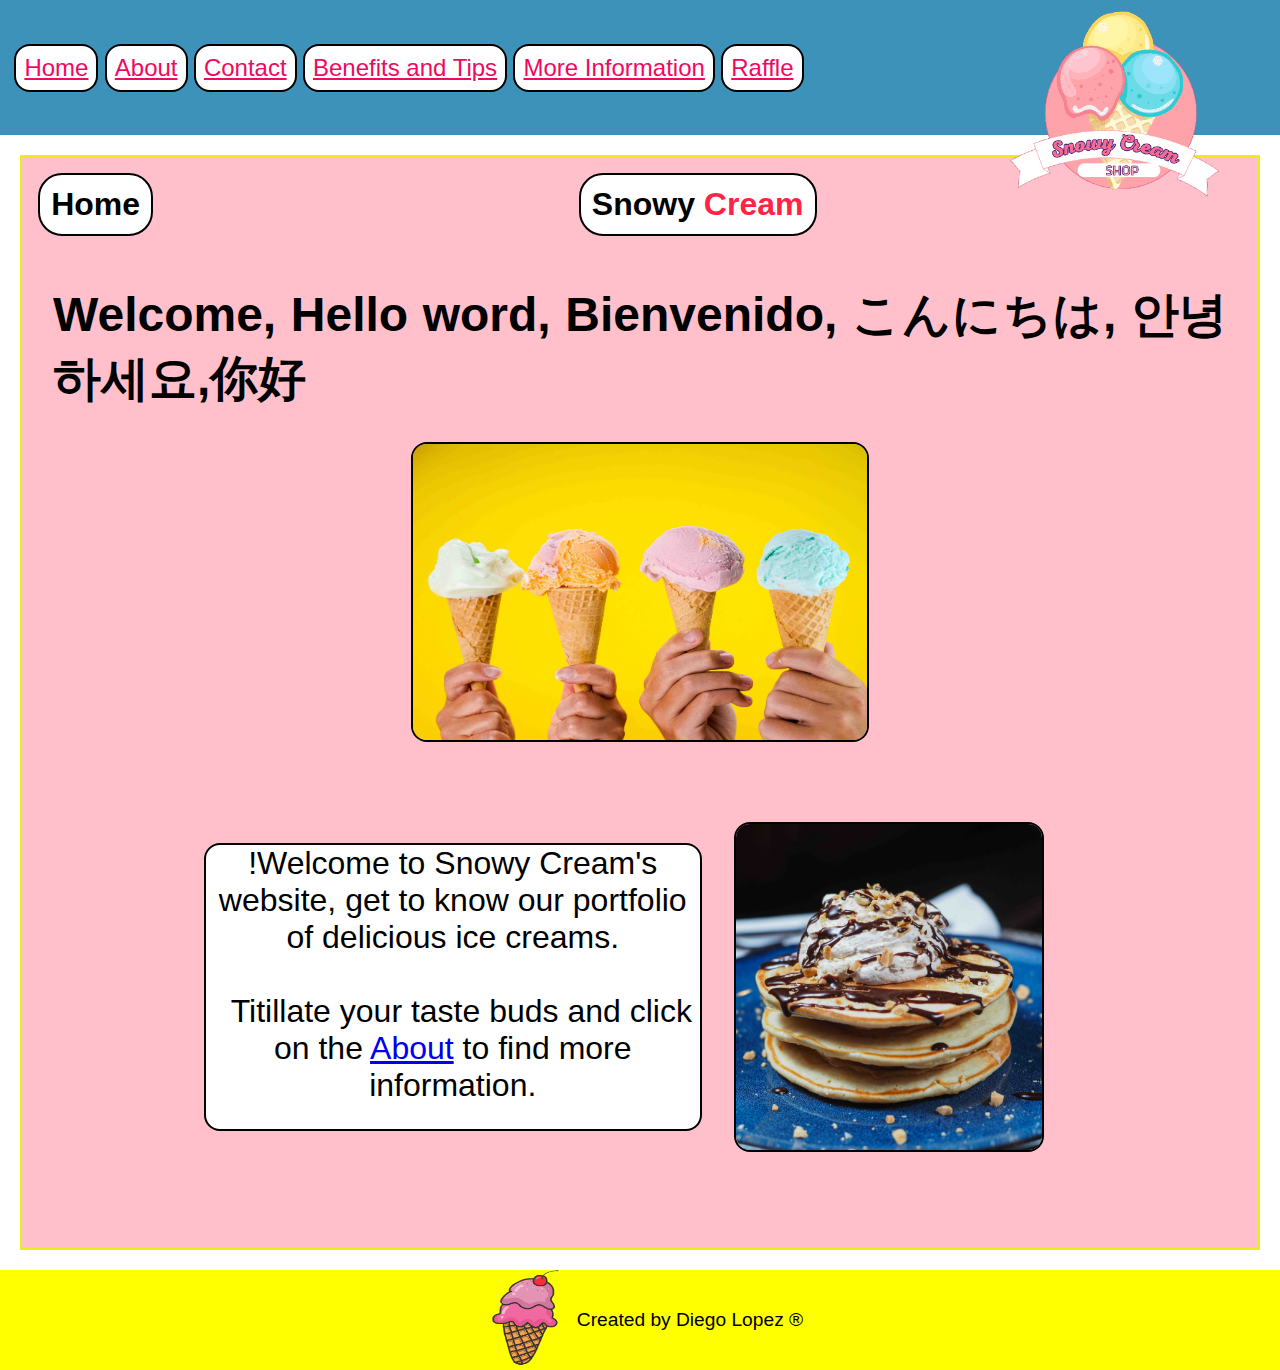
<file: index.html>
<!DOCTYPE html>
<html lang="en">
<head>
    <meta charset="UTF-8">
    <meta name="viewport" content="width=device-width, initial-scale=1.0">
    <title>kiki-Home</title>
    <link rel="stylesheet" href="style.css">
    <link rel="icon" href="./IceCream1/icon.png">

</head>
<body>
    <header>
        <div class="marlogo">
            <img src="./IceCream1/logo.png" alt="logo" class="logo">
        </div>
        <nav>
            <a href="index.html">Home</a>
            <a href="aboutUs.html">About</a>
            <a href="contact.html">Contact</a>
            <a href="benefitsTips.html">Benefits and Tips</a>
            <a href="information.html">More Information </a>
            <a href="raffle.html">Raffle </a>
        </nav>
    </header>
    <main>
        <div class="nameofpage">
            <h1>Home </h1> <h1> Snowy <span> Cream </span> </h1><span></span>
        </div>
        <div class="aside">
            <h3>Welcome, Hello word, Bienvenido, こんにちは, 안녕하세요,你好</h3>
            <div class="inicio">
                <img src="./IceCream1/icecream.jpg"  alt="icecream">
            </div>
        </div>
        <div class="section">  
            <div class="asideHome">
                <img src="./IceCream1/pancakes-ice.jpg" alt="pancakes-ice">
                <p> 
                   !Welcome to Snowy Cream's website, get to know our portfolio of delicious ice creams.
                   <br> &nbsp;
                   <br> &nbsp;
                   Titillate your taste buds and click on the <a href="aboutUs.html">About</a> to find more information.</p>
            </div>   
        </div>
    </main>
    <footer>
        <img src="./IceCream1/icon.png" alt="icon" class="icon">
        <div class="resevated">
            <p>Created by Diego Lopez &reg;</p>
        </div>
    </footer>
</body>
</html>
<!--Diego Lopez 21/05/2024-->
</file>
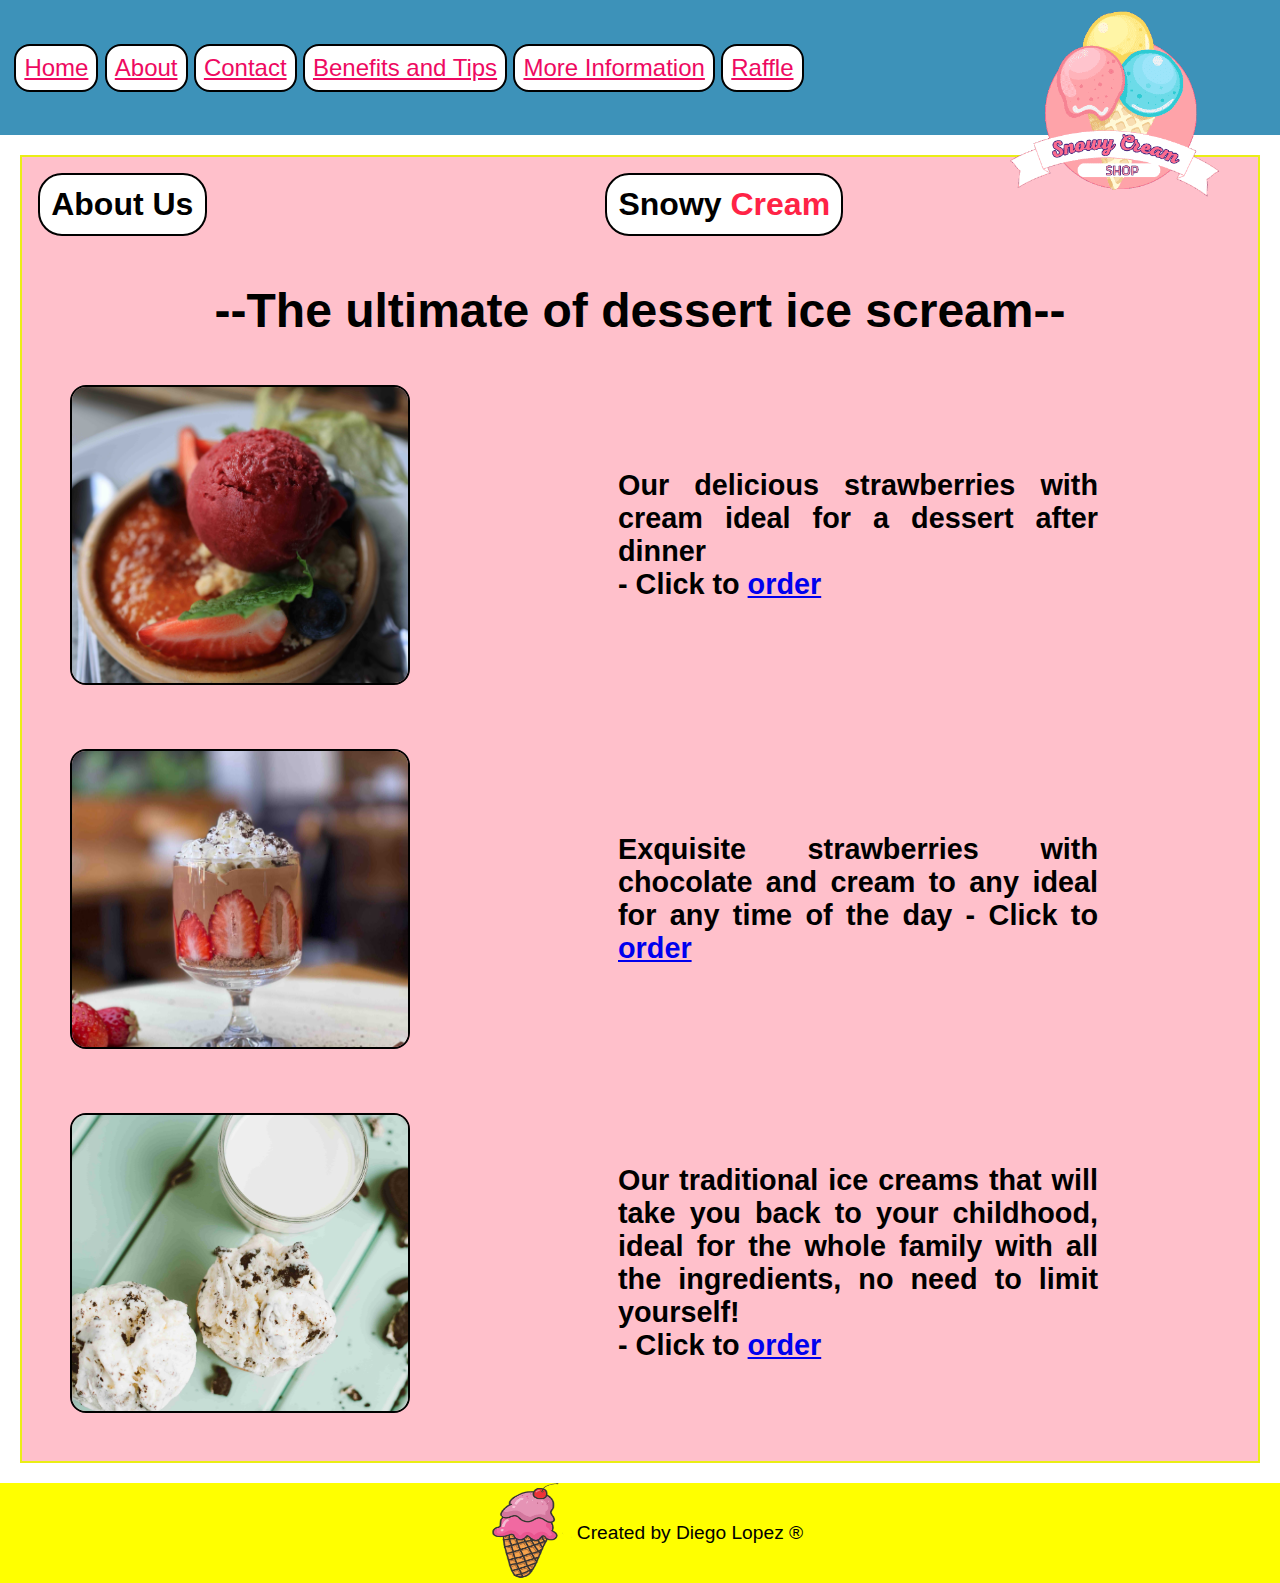
<file: aboutUs.html>
<!DOCTYPE html>
<html lang="en">
<head>
    <meta charset="UTF-8">
    <meta name="viewport" content="width=device-width, initial-scale=1.0">
    <title>Kiki-About</title>
    <link rel="stylesheet" href="style.css">
    <link rel="icon" href="./IceCream1/icon.png">
</head>
<body>
    <header>
        <div class="marlogo">
            <img src="./IceCream1/logo.png" alt="logo" class="logo">
        </div>
        <nav>
            <a href="index.html">Home</a>
            <a href="aboutUs.html">About</a>
            <a href="contact.html">Contact</a>
            <a href="benefitsTips.html">Benefits and Tips</a>
            <a href="information.html">More Information </a>
            <a href="raffle.html">Raffle </a>
        </nav>  
    </header>
    <main>
        <div class="nameofpage">
            <h1>About Us </h1> <h1> Snowy <span> Cream </span> </h1><span></span>
        </div>
        <div class="aside">
            <h3>--The ultimate of dessert ice scream--</h3>
        </div>
        <div class="generalabout">
            <div class="aboutcenter">
                <div class="aboutimages">
                    <img src="./IceCream1/redcream.jpg" alt="redcream" > 
                </div>
                <div class="text1">
                    <h4>
                        Our delicious strawberries with cream ideal for a dessert after dinner <br>- Click to <a href="contact.html">order</a>
                    </h4>
                </div> 
            </div>
            <div class="aboutcenter">
                <div class="aboutimages">        
                    <img src="./IceCream1/strawberry.jpg" alt="strawberries">
                </div>
                <div class="text1">
                    <h4> 
                        Exquisite strawberries with chocolate and cream to any ideal for any time of the day - Click to <a href="contact.html">order</a>
                    </h4>  
                </div> 
            </div>
            <div class="aboutcenter">
                <div class="aboutimages">
                    <img src="./IceCream1/two-icecream.jpg" alt="icecream" >
                </div> 
                <div class="text1">
                    <h4>
                        Our traditional ice creams that will take you back to your childhood, ideal for the whole family with all the ingredients, no need to limit yourself! <br>- Click to <a href="contact.html">order</a>
                    </h4>  
                </div>
            </div>
        </div>
    <!--    <div class="text" >
            <div class="text1">
                    <h4>
                        Our delicious strawberries with cream ideal for a dessert after dinner - Click to <a href="contact.html">order</a>
                    </h4>
                    </div>
                    <div class="text1">
                     <h4> 
                        Exquisite strawberries with chocolate and cream to any ideal for any time of the day - Click to <a href="contact.html">order</a>
                    </h4>   
                    </div> 
                    <div class="text1">
                      <h4>
                        Our traditional ice creams that will take you back to your childhood, ideal for the whole family with all the ingredients, no need to limit yourself! - Click to <a href="contact.html">order</a>
                      </h4>  
                    </div>
            </div> -->
    </main>
    <footer>
        <img src="./IceCream1/icon.png" alt="icon" class="icon">
        <div class="resevated">
            <p>Created by Diego Lopez &reg;</p>
        </div>
    </footer>
</body>
</html>
<!--Diego Lopez 21/05/2024-->
</file>
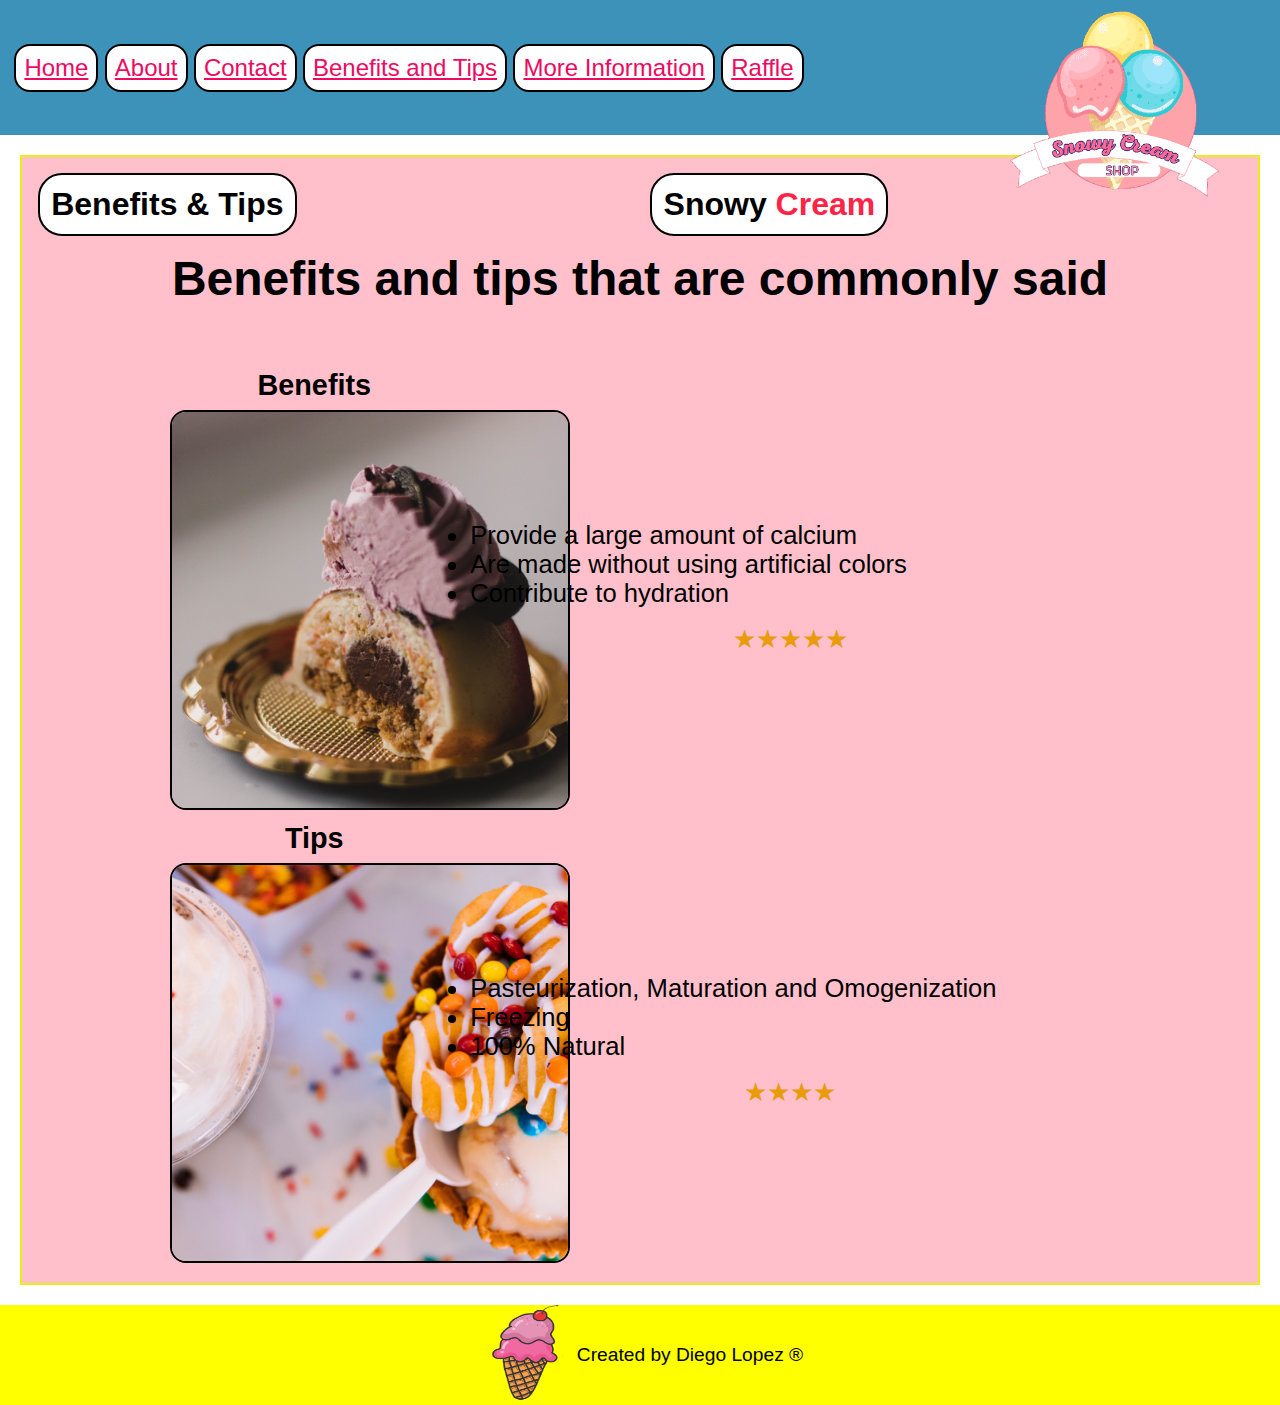
<file: benefitsTips.html>
<!DOCTYPE html>
<html lang="en">
<head>
    <meta charset="UTF-8">
    <meta name="viewport" content="width=device-width, initial-scale=1.0">
    <title>Benefits and Tips</title>
    <link rel="stylesheet" href="style.css">
    <link rel="icon" href="./IceCream1/icon.png">
</head>
<body>
    <header>
        <div class="marlogo">
            <img src="./IceCream1/logo.png" alt="logo" class="logo">
        </div>
        <nav>
            <a href="index.html">Home</a>
            <a href="aboutUs.html">About</a>
            <a href="contact.html">Contact</a>
            <a href="benefitsTips.html">Benefits and Tips</a>
            <a href="information.html">More Information </a>
            <a href="raffle.html">Raffle </a>
        </nav>  
    </header>
    <main>
        <section>
            <div class="nameofpage">
                <h1>Benefits & Tips </h1> <h1> Snowy <span> Cream </span> </h1><span></span>
            </div>
            <h3>Benefits and tips that are commonly said</h3>
            <div class="Basecont">
                <ol class="benefitsTips">
                    <li class="order_tips">  
                        <figure>
                            <h5> Benefits </h5>
                            <img src="./IceCream1/candy-icecream.jpg" alt="candy-icecream">
                        </figure>
                        <ul class="order_1-tips">
                            <li> Provide a large amount of calcium</li>
                            <li> Are made without using artificial colors</li>
                            <li> Contribute to hydration</li>
                        <li class="no-dot">
                            <div>
                                <p class="clasificacion">★★★★★</p>
                            </div>
                        </li>
                    </ul>
                 </li>
                    <li class="order_tips">
                        <figure>
                            <h5> Tips </h5>
                            <img src="./IceCream1/cream-ice.jpg" alt="cream-ice">
                        </figure>
                        <ul class="order_1-tips">
                            <li> Pasteurization, Maturation and Omogenization</li>
                            <li> Freezing</li>
                            <li> 100% Natural</li>
                            <li class="no-dot">
                                <div>
                                    <p class="clasificacion">★★★★</p>
                                </div>
                            </li>
                        </ul>
                    </li>
                </ol>
            </div>
        </section>
    </main>

   <footer>
        <img src="./IceCream1/icon.png" alt="icon" class="icon">
        <div class="resevated">
            <p>Created by Diego Lopez &reg;</p>
        </div>
    </footer>
</body>
</html>
<!--Diego Lopez 21/05/2024-->
</file>
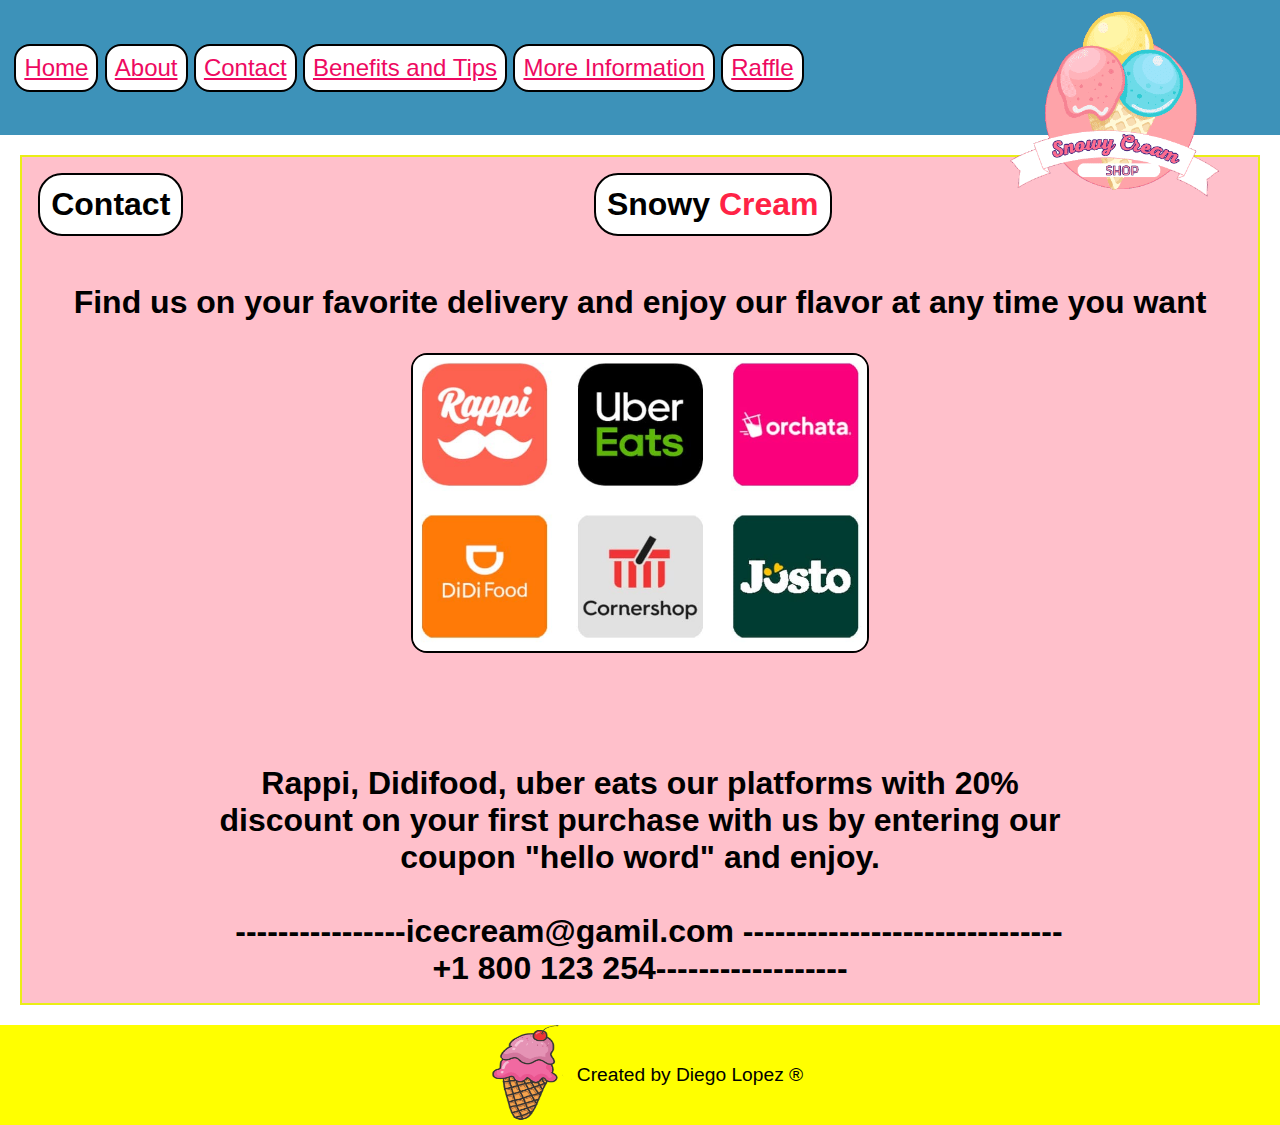
<file: contact.html>
<!DOCTYPE html>
<html lang="en">
<head>
    <meta charset="UTF-8">
    <meta name="viewport" content="width=device-width, initial-scale=1.0">
    <title>Kiki-contact</title>
    <link rel="stylesheet" href="style.css">
    <link rel="icon" href="./IceCream1/icon.png">
</head>
<body>
    <header>
        <div class="marlogo">
            <img src="./IceCream1/logo.png" alt="logo" class="logo">
        </div>
        <nav>
            <a href="index.html">Home</a>
            <a href="aboutUs.html">About</a>
            <a href="contact.html">Contact</a>
            <a href="benefitsTips.html">Benefits and Tips</a>
            <a href="information.html">More Information </a>
            <a href="raffle.html">Raffle </a>
        </nav>
    </header>
    <main>
        <div class="nameofpage">
            <h1>Contact </h1> <h1> Snowy <span> Cream </span> </h1><span></span>
        </div>
        <aside>
            <article>
                <h5>Find us on your favorite delivery and enjoy our flavor at any time you want </h5>
                <div class="contact">
                    <img src="./IceCream1/buy.jpg" class="contact" alt="buy">
                </div>
                <h6> Rappi, Didifood, uber eats our platforms with 20% discount on your first purchase with us by entering our coupon "hello word" and enjoy.
                    <br> &nbsp;
                    <br> &nbsp;
                    ----------------icecream@gamil.com ------------------------------ +1 800 123 254------------------</h6>
            </article>
        </aside>
    </main>
    <footer>
        <img src="./IceCream1/icon.png" alt="icon" class="icon">
        <div class="resevated">
            <p>Created by Diego Lopez &reg;</p>
        </div>
    </footer>
</body>
</html>
<!--Diego Lopez 21/05/2024-->
</file>
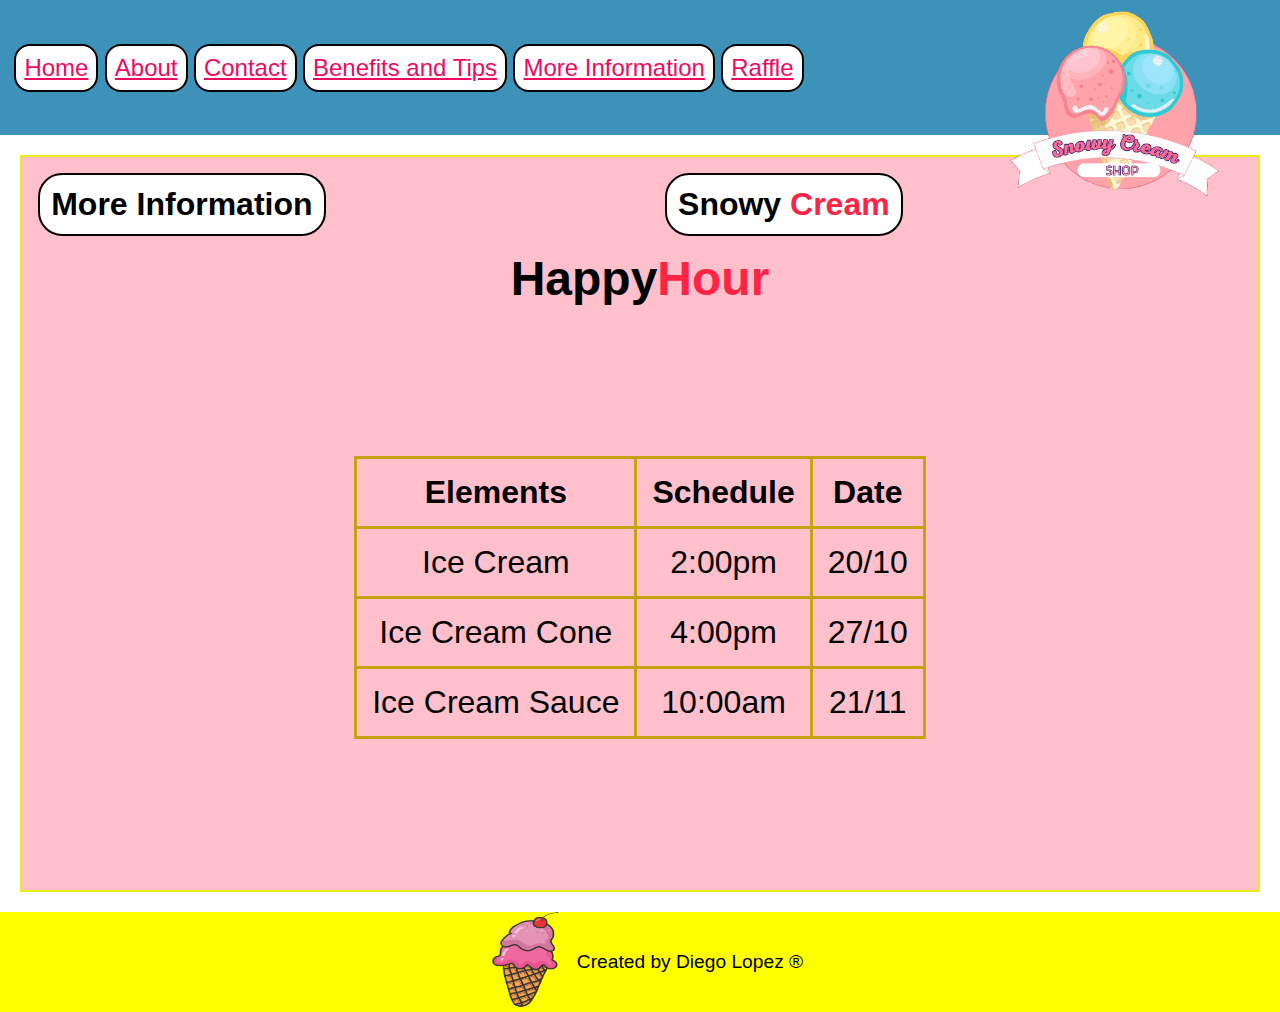
<file: information.html>
<!DOCTYPE html>
<html lang="en">
<head>
    <meta charset="UTF-8">
    <meta name="viewport" content="width=device-width, initial-scale=1.0">
    <title> More Information </title>
    <link rel="stylesheet" href="style.css">
    <link rel="icon" href="./IceCream1/icon.png">
</head>
<body>
    <header>
        <div class="marlogo">
            <img src="./IceCream1/logo.png" alt="logo" class="logo">
        </div>
        <nav>
            <a href="index.html">Home</a>
            <a href="aboutUs.html">About</a>
            <a href="contact.html">Contact</a>
            <a href="benefitsTips.html">Benefits and Tips</a>
            <a href="information.html">More Information </a>
            <a href="raffle.html">Raffle </a>
        </nav>   
    </header>
    <main>
        <div class="nameofpage">
            <h1>More Information </h1> <h1> Snowy <span> Cream </span> </h1><span></span>
        </div>
        <h3> Happy <span> Hour </span> </h3>
<div class="bordes">
    <table>
            <tr>
                <th   > Elements</th>
                <th   > Schedule</th>
                <th   > Date</th>
            </tr>
                    <tr>
                         <td  >Ice Cream</td>
                         <td >2:00pm</td>
                         <td  >20/10</td>
                    </tr>
            
                     <tr>
                         <td >Ice Cream Cone</td>
                         <td  >4:00pm</td>
                         <td  >27/10</td>
                     </tr>
                    
                     <tr>
                         <td  >Ice Cream Sauce</td>
                         <td  >10:00am</td>
                         <td  >21/11</td>
                     </tr> 
            </table>
        </div>
    </main>
     <footer>
        <img src="./IceCream1/icon.png" alt="icon" class="icon">
        <div class="resevated">
            <p>Created by Diego Lopez &reg;</p>
        </div>
    </footer>

</body>
</html>
<!--Diego Lopez 21/05/2024-->
</file>
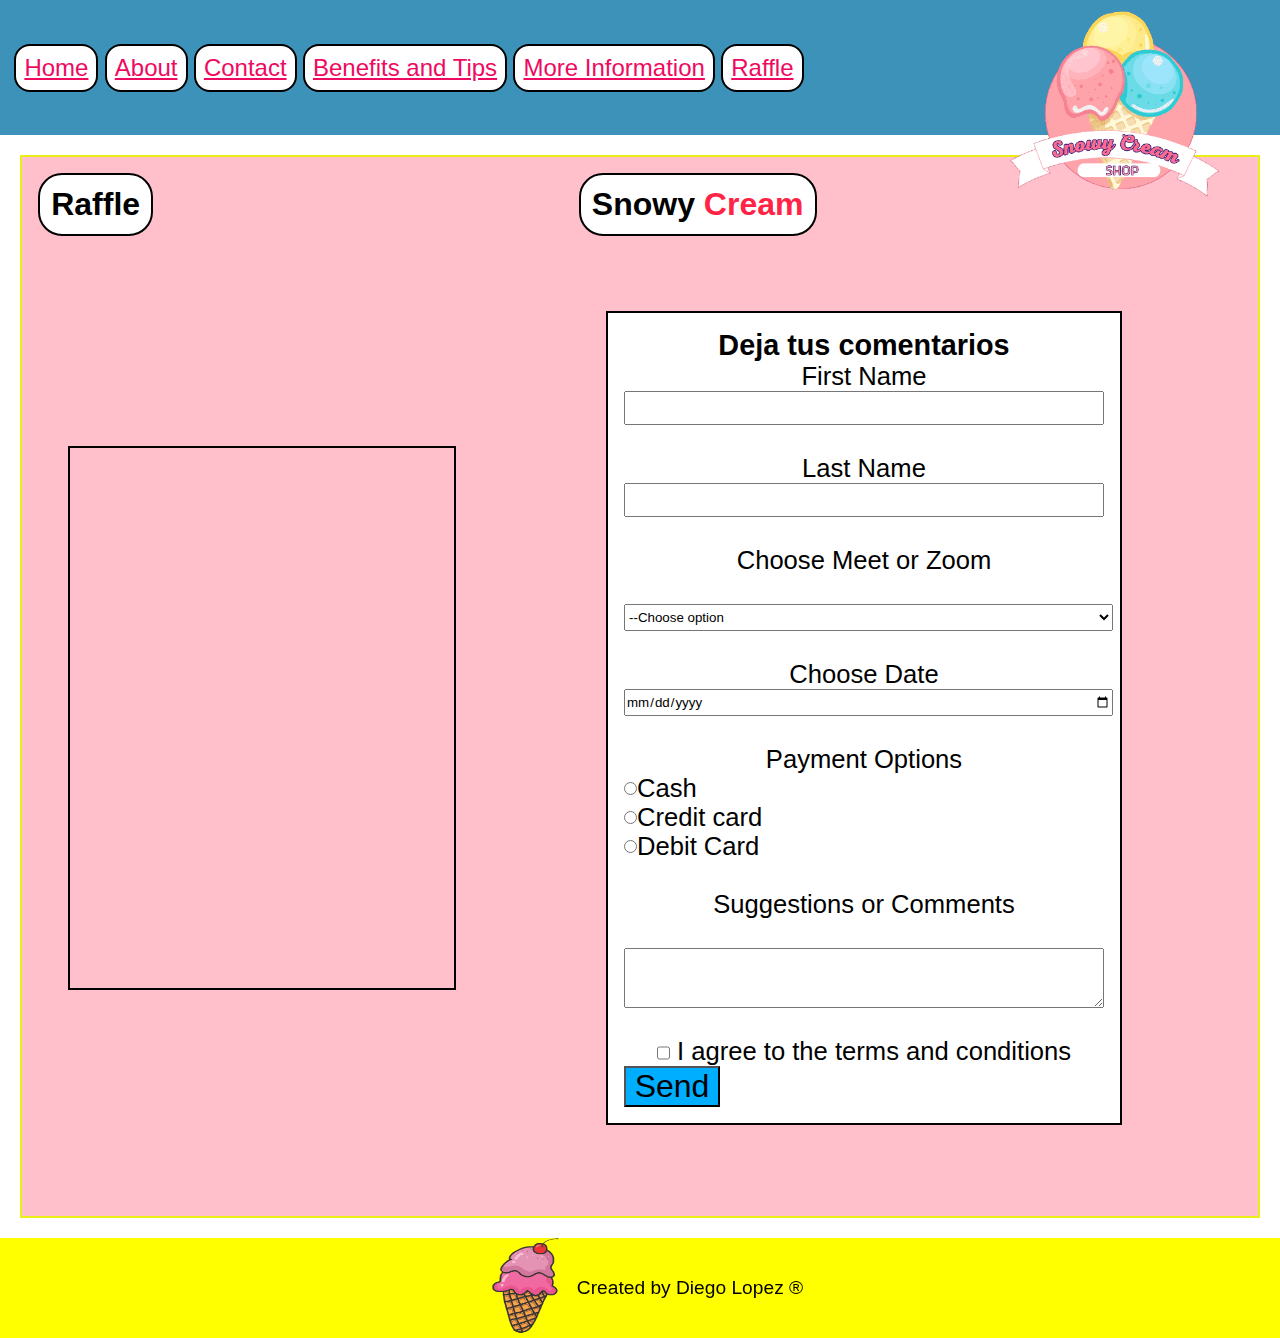
<file: raffle.html>
<!DOCTYPE html>
<html lang="en">
<head>
    <meta charset="UTF-8">
    <meta name="viewport" content="width=device-width, initial-scale=1.0">
    <title>Raffle</title>
    <link rel="stylesheet" href="style.css">
    <link rel="icon" href="./IceCream1/icon.png">
</head>
<body>
    <header>
        <div class="marlogo">
            <img src="./IceCream1/logo.png" alt="logo" class="logo">
        </div>
        <nav>
            <a href="index.html">Home</a>
            <a href="aboutUs.html">About</a>
            <a href="contact.html">Contact</a>
            <a href="benefitsTips.html">Benefits and Tips</a>
            <a href="information.html">More Information </a>
            <a href="raffle.html">Raffle </a>
        </nav>
    </header>
    <main>
        <div class="nameofpage">
            <h1>Raffle </h1> <h1> Snowy <span> Cream </span> </h1><span></span>
        </div>
        <div class="mapscenter">
        <div class="mapas">
            <iframe src="https://www.google.com/maps/embed?pb=!1m18!1m12!1m3!1d423284.0440968523!2d-118.74137252855235!3d34.02060846982073!2m3!1f0!2f0!3f0!3m2!1i1024!2i768!4f13.1!3m3!1m2!1s0x80c2c75ddc27da13%3A0xe22fdf6f254608f4!2sLos%20%C3%81ngeles%2C%20California%2C%20EE.%20UU.!5e0!3m2!1ses-419!2smx!4v1716753759284!5m2!1ses-419!2smx" width="800" height="600" style="border:0;" allowfullscreen="" loading="lazy" referrerpolicy="no-referrer-when-downgrade">
            </iframe>
        </div>
        <div class="label">
            <div class="form">
                <form method="get">
                    <h1>Deja tus comentarios</h1>
                    <label for="nombre"> First Name</label>
                    <input type="text" name="nombre" id="nombre">
                    <br>
                    <label for="apellidos"> Last Name</label>
                    <input type="text" name="apellidos" id="apellidos">
                    <br>
                <div class="choose">
                    <label for="Choose-Meet-or-Zoom"> Choose Meet or Zoom</label>
                    <br>
                    <select name="Choose-Meet-or-Zoom" id="Choose-Meet-or-Zoom">
                        <option value="Choose-Meet-or-Zoom">--Choose option</option>
                        <option value ="Choose-Meet-or-Zoom"> Meet</option>
                        <option value ="Choose-Meet-or-Zoom"> Zoom</option>
                    </select>
                </div>
                    <br>
                    <div class="choose">
                        <label for="Fecha"> Choose Date</label>
                        <input class="inputField" type="date" id="Fecha" name="Fecha">
                    </div>
                    <br>
                    <div class="choose">
                        <label> Payment Options</label>
                        <div class="inputGroup">
                            <input class="inputRadio" type="radio" id="cash" name="cash" value="cash">
                            <label for="cash">Cash</label>
                        </div>
                        <div class="inputGroup">
                            <input class="inputRadio" type="radio" id="credit-card" name="credit-card" value="credit-card">
                            <label for="credit-card">Credit card</label>
                        </div>
                        <div class="inputGroup">
                            <input class="inputRadio" type="radio" id="debit" name="debit" value="debit">
                            <label for="debit"> Debit Card</label>
                        </div>
                    </div>
                    <br>
                    <label> Suggestions or Comments</label>
                    <br>
                    <textarea name="comentarios"  rows="50" cols="40"></textarea>
                    <br>
                    <div class="Termins">
                        <input type="checkbox" id="terms" name="terms">
                        <label for="terms"> I agree to the terms and conditions</label>
                    </div>
                    <input class="enviar" type="submit" value="Send">
                </form>
    
            </div>
        </div>
    </div>
    </main>

    <footer>
        <img src="./IceCream1/icon.png" alt="icon" class="icon">
        <div class="resevated">
            <p>Created by Diego Lopez &reg;</p>
        </div>
    </footer>
</body>
</html>
</file>
<file: style.css>
*{
    margin: 0;
    padding: 0;
    box-sizing: border-box;
    font-family: sans-serif;
    /*outline: solid 1px red*/
}
/*Establecer medidad del header*/
header {
    height: 15vh;
    padding: 0.7rem;
    background-color:rgb(61, 146, 185);
    display: flex;
    flex-direction: row-reverse;
    justify-content: space-between;
}
header nav{
    display: flex;
    align-items: center;
    align-content: center;
}
.marlogo{
    display: flex;
    flex-direction: column;
    align-content: center;
    align-items: center;
    justify-content: flex-end;
    height: 240px;
}
.logo{
    display: flex;
    flex-direction: column;
    align-content: center;
    align-items: center;
    justify-content: flex-end;
    object-fit: cover;
    width: 300px;
    height: 300px;
}
nav a{
    margin:0.2rem;
    width: auto;
    height: auto;
    font-size: 1.5rem;
    padding: 0.5rem;
    background-color: white;
    border: 2px solid black;
    border-radius: 1rem;
    color: rgb(238, 9, 97);
}
/*Inicia el main*/
main{
    margin: 20px;
    border: solid rgb(234, 238, 21) 2px;
    height: auto;
    padding: 1rem;
    background-color: pink;
}
.nameofpage{
    display: flex;
    justify-content:space-between ;

}
.nameofpage h1{ /*nombre de la pagina */
    margin-top: 0rem;
    background-color: white;
    border: 2px solid black;
    font-size: 2rem;
    border-radius: 1.5rem;
    padding: 0.7rem;
}
span{
    color: rgb(2458,35,70);
}
/*main h2{  /*home
    text-align: center;
    display: flex;
    flex-direction: row;
    justify-items: space-between;
    background-color: white;
    border: 2px solid black;
    border-radius: 1.5rem;
    padding: 0.7rem;
    font-size: 2rem;
    margin-top: 0rem;
    margin-right: 105rem;
}*/
.aside{
    display: flex;
    flex-direction: column;
    justify-content: center;

}
.aside h3{
    margin-top: 2rem;
    text-align: justify;
    font-size: 3rem;
    color: black;
}
.inicio{
    margin-top: 1rem;
    display: flex;
    justify-content: center;
}
.inicio img{ /*Imagen de inicio arriba*/
    height: 300px;
    width: 38%;
    border-radius: 1rem;
    border: 2px solid black;
}
.section{
    display: flex;
    justify-content: space-around;
    margin: 1rem;
}
.asideHome{
    margin: 2rem;
    display: flex;
    flex-direction: row-reverse;
    align-items: center;

}
.asideHome img{
    margin: 2rem;
    height: 330px;
    width: 40%;
    border-radius: 1rem;
    border: 2px solid black;
    object-fit: cover;

}
.asideHome p{
    width: 35rem;
    height: 18rem;
    text-align: center;
    font-size: 2rem;
    background-color: white;
    border: 2px solid black;
    border-radius: 1rem;
}

footer{
    height: auto;
    background-color: yellow;
    display: flex;
    justify-content: center;
}
.resevated{
    align-items: center;
    align-content: center;
    margin-bottom:0;
    text-align: center;
    font-size: 1.2rem;
}
.icon{
    width: 100px;
    height: 100px;
    
}
/*About Us*/
.generalabout{
    display: flex;
    flex-direction: column;
    align-items: center;
}
.aboutcenter{
    display: flex;
    width: 100%;
}
.aboutimages{
    display: flex;
    flex-direction: column;
    align-items: flex-start;
}
.aboutimages img{
    height: 300px;
    width: 340px;
    object-fit: cover;
    border-radius: 1rem;
    margin: 2rem;
    border: 2px solid black;
}
.text1 h4{
    font-size: 1.8rem;
    color: black;
}
/*#text{
    display: flex;
    flex-direction: column;
    justify-content: center;
    align-items: center;
    align-content: center;
    font-size: 1.8rem;
    color: black;
    
}*/
.text1{
    display: flex;
    justify-content: center;
    align-items: center;
    text-align: justify;
    margin-left: 11rem;
    margin-right: 9rem;
}
/*Contact*/
.contact{
    margin-top: 1rem;
    display: flex;
    justify-content: center;

}
.contact img{
    height: 300px;
    width: 38%;
    border-radius: 1rem;
    border: 2px solid black;
}
aside h5{
    display: flex;
    justify-content: center;
    margin-top: 3rem;
    text-align: justify;
    font-size: 2rem;
    color: black;
}
aside h6{
    display: flex;
    align-content: center;
    align-items: center;
    justify-content: center;
    margin-top: 7rem;
    text-align: center;
    font-size: 2rem;
    color: black;
    margin-left: 10rem;
    margin-right: 10rem;
}
/*More information*/
table{
    margin: 30px;
    padding: 15px;
    display: flex;
    flex-direction: column;
    align-items: center;
    align-content: center;
    justify-content: center;
    padding: 15px;
    background-color: pink;
    font-size: 2rem;
    border-collapse: collapse;

}
tbody{
    margin: 30px;
    padding: 15px;
}
h3{
    display: flex;
    align-items: flex-start;
    align-content: center;
    justify-content: center;
    padding: 15px;
    font-size: 3rem;
    text-align: center;
}
.bordes{
    margin-top: 2rem;
    margin: 30px;
    padding: 15px;
    display: flex;
    align-items: center;
    align-content: center;
    justify-content: center;
}
th{
    margin: 30px;
    padding: 15px;
    border: solid rgb(196, 163, 18) 3px;
    text-align: center;
    color: black;
}

td{
   margin: 30px;
   padding: 15px;
    border: solid rgb(196, 163, 18) 3px;
    text-align: center;
    color: black
}
/*Benefits and tips*/

.Basecont{
    display: flex;
    flex-direction: column;
    align-items: center;
}
.benefitsTips{
    width: 80%;
    margin-top: 2.5rem;

}
.order_tips{
    display: flex;
    justify-content: space-evenly;
    width: 100%;

}
.order_tips figure{
    width: 30%;
}
.order_tips figure h5{
    text-align: center;
    padding: 0.5rem;
    color: black;
    font-size: 1.8rem;

}
.order_tips figure img {
    width: 400px;
    height: 400px;
    border-radius: 1rem;
    border: 2px solid black;
    object-fit: cover;
}
.order_1-tips{
    display: flex;
    flex-direction: column;
    justify-content: center;
    list-style-type: disc;
    font-size: 1.6rem;
    text-align: justify;
    flex: 0 0 40rem;

}
.no-dot{
    list-style-type: none;
}
.clasificacion{
    display: flex;
    justify-content: center;
    text-align: center;
    color: rgb(233, 155, 10);
    margin-top: 1rem;
    font-size: 1.6rem;
}
/*Raffle*/
.mapscenter{
    display: flex;
    justify-content: space-evenly;
    align-items: center;
    width: 100%;
    height: 100%;
}
.mapas{
    margin: 2rem;
    height: 60vh;
    display: flex;
    flex-direction: row;
    justify-content: flex-start;
    align-items: flex-start;
    align-content: flex-start;
}
iframe{
    width: 30vw;
    height: 60vh;
    outline: 2px solid black;
}
.label{
    width: 55vw;
    height: 100vh;
    display: flex;
    margin: 2rem;
    flex-direction: column;
    justify-content: center;
    align-items: center;
    text-align: center;
}
select{
    width: 38.2vw;
    height: 3vh;
}
.inputField{
    width: 38.2vw;
    height: 3vh;
}
.choose{
    display: flex;
    flex-direction: column;
}
.inputGroup{
    display: flex;
    justify-content: flex-start;
    align-items: center;
}
form{
    display: flex;
    flex-direction: column;
    background-color: white;
    padding: 1rem;
    outline: 2px solid black;
    font-size: 1.6rem;
    height: 90vh;
    width: 40vw;

}
.enviar{
    background-color: rgb(0, 174, 255);
    display: flex;
    justify-content: center;
    text-align: center;
    align-items: end;
    width: 20%;
    font-size: 2rem;
}
.form{
    display: flex;
    flex-direction: column;
    justify-content: center;
}
input{
    height: 50%;
}
.form h1{
    text-align: center;
    font-size: 1.8rem;
}

@media screen and (max-width:1024px) {
    .marlogo{
        justify-content: center;
    }
    .logo{
        width: 290px;
        height: 290px;
    }
    nav a{
        font-size: 1.3rem;
        align-items: center;
        align-content: center;
        text-align: center;
    }
    .aside h3{
        text-align: center;
        font-size: 2.6rem;

    }
    /*About*/
    .text1{
        margin-left: 2rem;
        margin-right: 2rem;
    }
    .text1 h4{
        font-size: 1.4rem;
        color: black;
    }
    /*Contact*/
    aside h5{
        font-size: 1.6rem;
        text-align: center;
    }
    aside h6{
        font-size: 1.4rem;
        margin-left: 1rem;
        margin-right: 1rem;
    }
    /*Benefist*/
  
.Basecont{
    flex-direction: row;
}
.benefitsTips{
    width: 80%;
    margin-top: 2.5rem;

}
.order_tips{
    display: flex;
    justify-content: space-evenly;
    width: 100%;

}
.order_tips figure{
    width: 30%;
}
.order_tips figure img {
    width: 300px;
    height: 300px;
}
.order_1-tips{
    align-items: center;
    margin-left: 3rem;
    
}
    /*Raffle*/
    .mapas{
        height: 50vh;

    }
    iframe{
        width: 40vw;
        height: 50vh;
    }
    .label{
        width: 50vh;
    }
    form{
        width: 50vh;

    }
    select{
        width: 25rem;
    }
    .inputField{
        width: 25rem;
        height: 3vh;
    }
    .enviar{
        width: 20%;
        font-size: 1.5rem;
    }
}

@media screen and (max-width:768px) {
    header{
        height: 50vh;
        flex-direction: column
    }
    .marlogo{
        justify-content: center;
    }
    .logo{
        width: 180px;
        height: 180px;
    }
    header nav{
        flex-direction: column;
        justify-content: flex-end;

    }
    nav a{
        font-size: 1rem;
        align-items: center;
        align-content: center;
        width: 20rem;
        height: 2rem;
        text-align: center;
    }
    .aside h3{
        font-size: 1.4rem;
    }
    .inicio img{
        height: 220px;
        width: 80%;

    }
    .asideHome{
        flex-direction: column;

    }
    .asideHome img{
        height: 250px;
        width: 60%;
    
    }
    .asideHome p{
        width: 35rem;
        height: 8rem;
        font-size: 1.3rem;
    }
    /*About*/
    .aboutcenter{
        display: flex;
        flex-direction: column;
        justify-content: space-evenly;
        width: 100%;
        align-content: center;
    }
    .aboutimages{
        align-items: center;
    }
    .text1{
        margin-left: 2rem;
        margin-right: 2rem;
    }
    .text1 h4{
        font-size: 1.4rem;
        color: black;
    }
    /*Contact*/
    .contact img{
        height: 300px;
        width: 80%;
    }
    aside h5{
        font-size: 1.4rem;
        text-align: center;
    }
    aside h6{
        font-size: 1.4rem;
        margin-left: 5rem;
        margin-right: 5rem;
    }
    /*Benefist*/
    .Basecont{
        flex-direction: column;
    }
    .benefitsTips{
        width: 80%;
        margin-top: 2.5rem;
    
    }
    h3{
        font-size: 1.8rem;
    }
    .order_tips{
        flex-direction: column;
        align-items: center;
        justify-content: space-evenly;

    }
    .order_1-tips{
        justify-content: center;
        text-align: center;
        margin-left: 3rem;
        flex: 0 0 10rem;
    
    }
    .order_tips figure{
        display: flex;
        flex-direction: column;
        align-items: center;
        width: 30%;
    }
    .order_tips figure img {
        margin: 1rem;
    }
    /*Raffle*/
    .mapscenter{
        flex-direction: column-reverse;
    }
    .mapas{
        flex-direction: column;
        height: 50vh;
        width: 60vh;
    }
    iframe{
        width: 60vh;
        height: 50vh;
    }
    .label{
        width: 60vh;
    }
    form{
        width: 60vh;

    }
    select{
        width: 30rem;
    }
    .inputField{
        width: 30rem;
        height: 3vh;
    }
    .enviar{
        width: 20%;
        font-size: 1.5rem;
    }
}

@media screen and (max-width:425px) {
    header{
        height: 50vh;
        flex-direction: column
    }
    .marlogo{
        justify-content: center;
    }
    .logo{
        width: 180px;
        height: 180px;
    }
    header nav{
        flex-direction: column;
        justify-content: flex-end;

    }
    nav a{
        font-size: 1rem;
        align-items: center;
        align-content: center;
        width: 20rem;
        height: 2rem;
        text-align: center;
    }
    .nameofpage h1{
        font-size: 1.2rem;
    }
    .aside h3{
        font-size: 1.4rem;
        text-align: center;
    }
    .inicio img{
        height: 180px;
        width: 80%;

    }
    .section{
        justify-content: center;
    }
    .asideHome{
        flex-direction: column;
        justify-content: center;


    }
    .asideHome img{
        height: 210px;
        width: 80%;
    
    }
    .asideHome p{
        width: 20rem;
        height: 12rem;
        font-size: 1.3rem;
    }
    /*About*/
    .aboutcenter{
        display: flex;
        flex-direction: column;
        justify-content: space-evenly;
        width: 100%;
        align-content: center;
    }
    .aboutimages{
        align-items: center;
    }
    .text1{
        margin-left: 2rem;
        margin-right: 2rem;
    }
    .text1 h4{
        font-size: 1.4rem;
        color: black;
    }
    /*Contact*/
    .contact img{
        height: 300px;
        width: 100%;
    }
    aside h5{
        font-size: 1.4rem;
        text-align: center;
    }
    aside h6{
        font-size: 1.4rem;
        margin-left: 0rem;
        margin-right: 0rem;
        text-align: justify;
    }
    /*Benefist*/
    h3{
        font-size: 1.8rem;
    }
    .order_tips{
        flex-direction: column;
        align-items: center;
        justify-content: flex-start;

    }
    .order_1-tips{
        justify-content: flex-start;
        flex: 0 0 10rem;
    
    }
    .order_1-tips{
        font-size: 1.2rem;
    }
    .order_tips figure{
        display: flex;
        flex-direction: column;
        align-items: center;
        width: 30%;
    }
    .order_tips figure img {
        margin: 1rem;
        width: 300px;
        height: 300px;
    }
    /*Raffle*/
    .mapscenter{
        flex-direction: column-reverse;
    }
    .mapas{
        flex-direction: column;
        height: 30vh;
        width: 32vh;
    }
    iframe{
        width: 32vh;
        height: 30vh;
    }
    .label{
        width: 32vh;
    }
    select{
        width: 15rem;
    }
    .inputField{
        width: 15rem;
        height: 3vh;
    }
    form{
        width: 32vh;
        font-size: 1.2rem;

    }
    .form h1{
        text-align: center;
        font-size: 1.3rem;
    }
    .enviar{
        margin-top: 1rem;
        width: 40%;
        font-size: 1.2rem;
    }
    /*More information*/
    table{
        margin: 5px;
        padding: 3px;
    }
    tbody{
        margin: 5px;
        padding: 3px;
    }
    .bordes{
        margin: 5px;
        padding: 3px;
    }
    th{
        margin: 5px;
        padding: 3px;
        font-size: 1.8rem;
    }
    td{
        margin: 5px;
        padding: 3px;
        font-size: 1.8rem;
    }
}

@media screen and (max-width:375px) {

    .nameofpage h1{
        font-size: 1rem;
    }
    .aside h3{
        font-size: 1.4rem;
        text-align: center;
    }
    .inicio img{
        height: 160px;
        width: 80%;

    }
    .section{
        justify-content: center;
    }
    .asideHome{
        flex-direction: column;
        justify-content: center;


    }
    .asideHome img{
        height: 210px;
        width: 80%;
    
    }
    .asideHome p{
        width: 15rem;
        height: 12rem;
        font-size: 1.2rem;
    }
    /*About*/
    .aboutcenter{
        display: flex;
        flex-direction: column;
        justify-content: space-evenly;
        width: 100%;
        align-content: center;
    }
    .aboutimages{
        align-items: center;
    }
    .aboutimages img{
        height: 200px;
        width: 250px;
    }
    .text1{
        margin-left: 1rem;
        margin-right: 1rem;
    }
    .text1 h4{
        font-size: 1.2rem;
        color: black;
    }
    /*Contact*/
    .contact img{
        height: 300px;
        width: 100%;
    }
    aside h5{
        font-size: 1.2rem;
        text-align: center;
    }
    aside h6{
        font-size: 1.2rem;
        margin-left: 0rem;
        margin-right: 0rem;
        text-align: justify;
    }
    /*Benefist*/
    h3{
        font-size: 1.8rem;
    }
    .order_tips{
        flex-direction: column;
        align-items: center;
        justify-content: flex-start;

    }
    .order_1-tips{
        justify-content: flex-start;
        flex: 0 0 10rem;
    
    }
    .order_1-tips{
        font-size: 1.2rem;
    }
    .order_tips figure{
        display: flex;
        flex-direction: column;
        align-items: center;
        width: 30%;
    }
    .order_tips figure img {
        margin: 1rem;
        width: 300px;
        height: 300px;
    }
    /*Raffle*/
    .mapscenter{
        flex-direction: column-reverse;
    }
    .mapas{
        flex-direction: column;
        height: 25vh;
        width: 28vh;
    }
    iframe{
        width: 28vh;
        height: 25vh;
    }
    .label{
        width: 28vh;
    }
    select{
        width: 13rem;
    }
    .inputField{
        width: 13rem;
        height: 3vh;
    }
    form{
        width: 28vh;
        font-size: 1.2rem;

    }
    .form h1{
        text-align: center;
        font-size: 1.2rem;
    }
    .enviar{
        margin-top: 1rem;
        width: 40%;
        font-size: 1.2rem;
    }
    /*More information*/
    table{
        margin: 4px;
        padding: 4px;
    }
    tbody{
        margin: 4px;
        padding: 4px;
    }
    .bordes{
        margin: 4px;
        padding: 4px;
    }
    th{
        margin: 4px;
        padding: 4px;
        font-size: 1.2rem;
    }
    td{
        margin: 4px;
        padding: 4px;
        font-size: 1.2rem;
    }
}
/*Diego Lopez 26/05/2024*/
</file>
